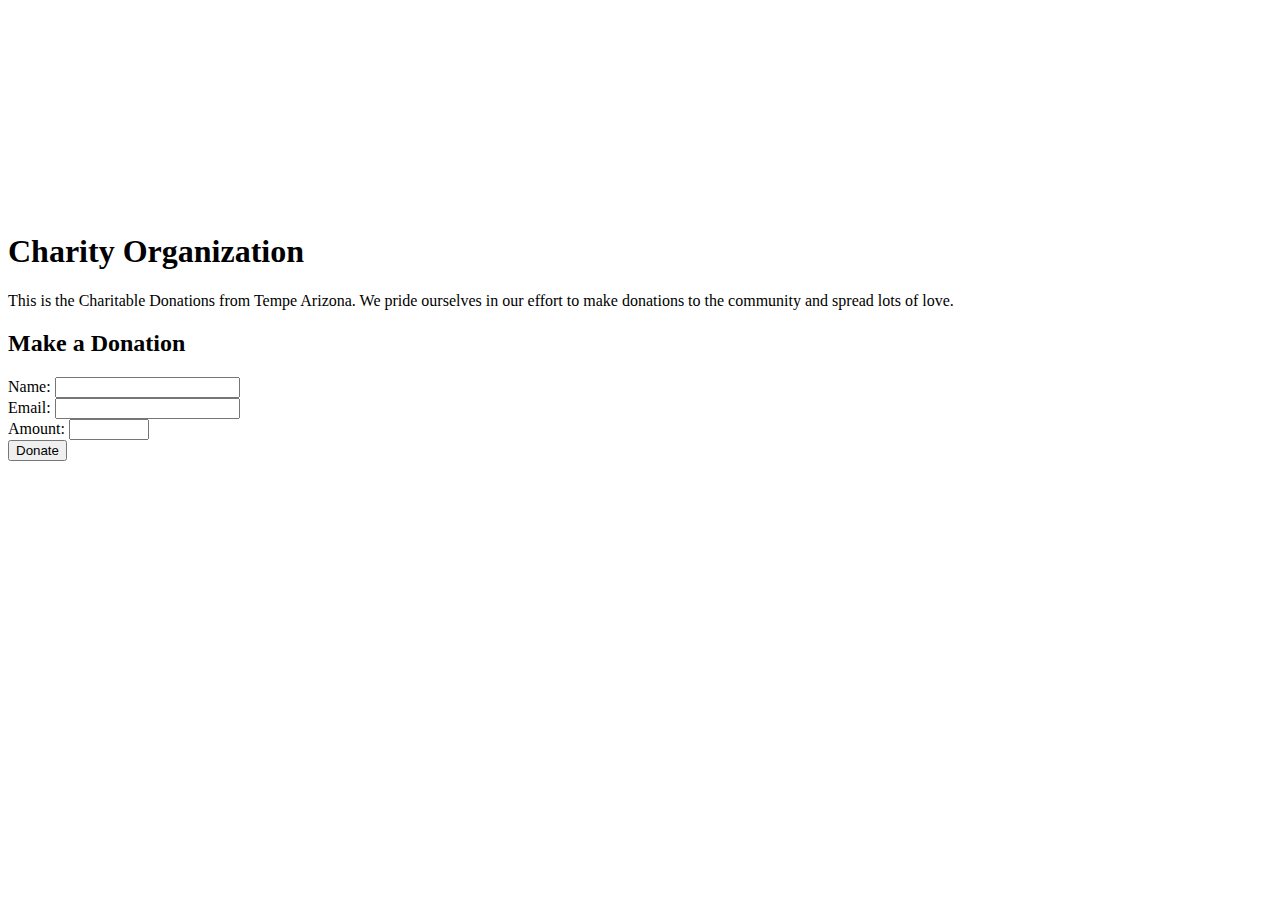
<file: main.html>
<!DOCTYPE html>

<!-- Add a svg area, empty -->
<svg id="Viz_area" height=200 width=450></svg>

<!-- Load d3.js -->
<script src="https://d3js.org/d3.v4.js"></script>

<html>
  <head>
    <title>Charity Organization</title>
  </head>
  <body>
    <header>
      <h1>Charity Organization</h1>
    </header>
    <main>
      <p>This is the Charitable Donations from Tempe Arizona. We pride ourselves in our effort to make donations to the community and spread lots of love.</p>
      <h2>Make a Donation</h2>
      <form id="donation-form" action="" method="post">
        <label for="name">Name:</label>
        <input type="text" name="name" id="name" required><br>
        <label for="email">Email:</label>
        <input type="email" name="email" id="email" required><br>
        <label for="amount">Amount:</label>
        <input type="number" name="amount" id="amount" min="1" max="10000" step="1" required><br>
        <button type="submit">Donate</button>
      </form>
    </main>
    
    <div id="transaction-page" style="display: none;">
      <h2>Transaction Page</h2>
      <p>Please enter your credit/debit card information below to complete the transaction:</p>
      <form id="transaction-form" action="" method="post">
        <label for="card-number">Card Number:</label>
        <input type="text" name="card-number" id="card-number" required><br>
        <label for="card-expiry">Card Expiry:</label>
        <input type="text" name="card-expiry" id="card-expiry" required><br>
        <label for="cvv">CVV:</label>
        <input type="text" name="cvv" id="cvv" required><br>
        <button type="submit">Submit</button>
      </form>
    </div>
    
    
    <script>
      var donationForm = document.getElementById("donation-form");
      var transactionPage = document.getElementById("transaction-page");

      donationForm.addEventListener("submit", function(event) {
        event.preventDefault();
        transactionPage.style.display = "block";
      });

      var transactionForm = document.getElementById("transaction-form");

      transactionForm.addEventListener("submit", function(event) {
        event.preventDefault();
        alert("Transaction successful!");
        location.reload();
      });
    </script>
    
    <script>
// Select the svg area
var svg = d3.select("#Viz_area")

// Create a scale: transform value in pixel
var x = d3.scaleLinear()
    .domain([0, 100])         // This is the min and the max of the data: 0 to 100 if percentages
    .range([0, 400]);       // This is the corresponding value I want in Pixel

// Show the axis that corresponds to this scale
svg.call(d3.axisBottom(x));

// Add 3 dots for 0, 50 and 100%
svg.append("circle")
  .attr("cx", x(10)).attr("cy", 100).attr("r", 40).style("fill", "blue");
svg.append("circle")
  .attr("cx", x(50)).attr("cy", 100).attr("r", 40).style("fill", "red");
svg.append("circle")
  .attr("cx", x(100)).attr("cy", 100).attr("r", 40).style("fill", "green");
</script>
    
  </body>
</html>
</file>
